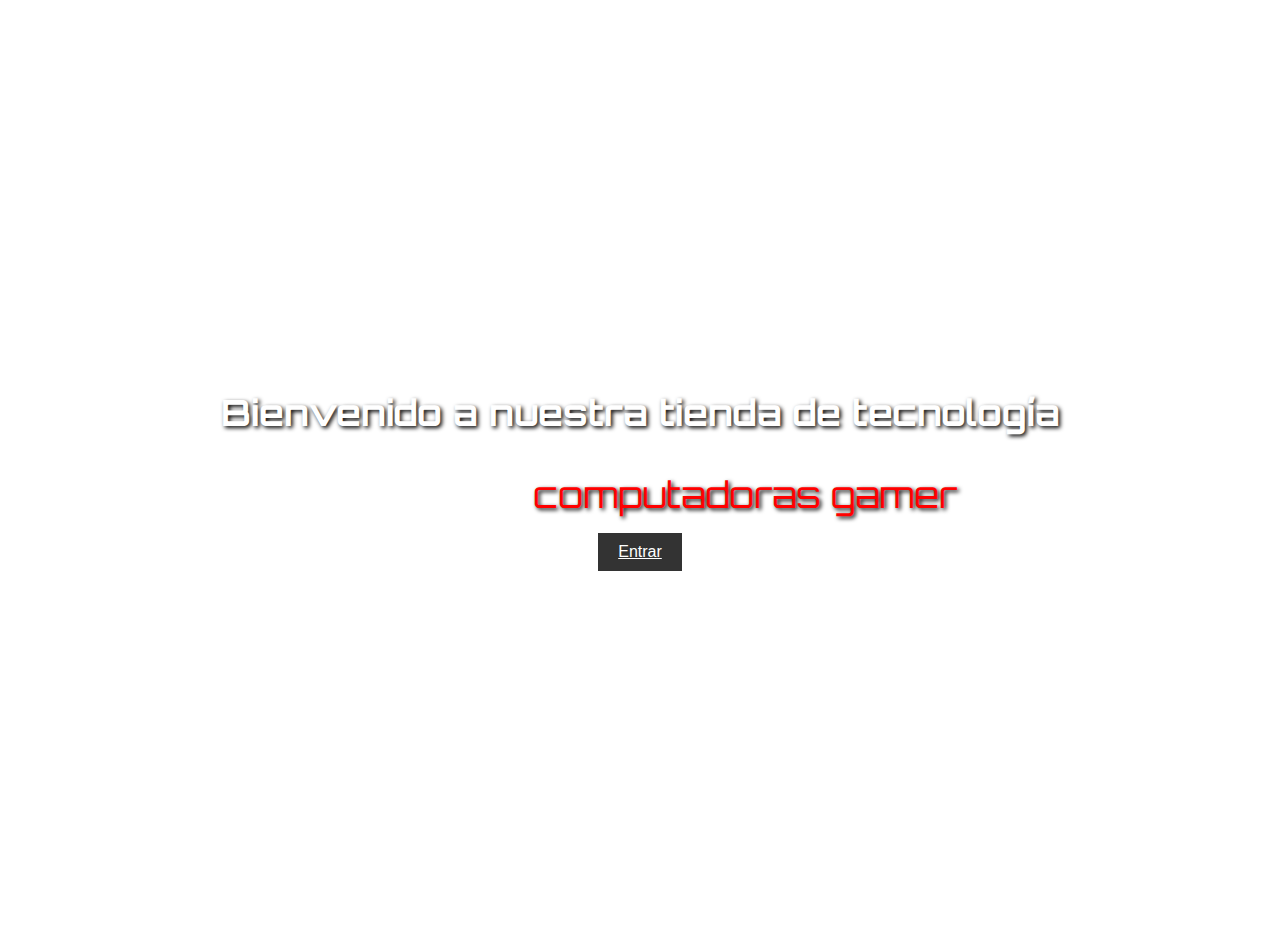
<file: index.html>
<!DOCTYPE html>
<html lang="es">
<head>
    <meta charset="UTF-8">
    <meta name="viewport" content="width=device-width, initial-scale=1.0">
    <title>Bienvenida</title>
    <link rel="stylesheet" href="estilos.css">
    <link rel="preconnect" href="https://fonts.googleapis.com">
    <link rel="preconnect" href="https://fonts.gstatic.com" crossorigin>
    <link href="https://fonts.googleapis.com/css2?family=Orbitron:wght@400;700&display=swap" rel="stylesheet">
</head>
<body>
    <div class="contenedor-bienvenida">
        <h1><span class="titulo-bienvenida">Bienvenido a nuestra tienda de tecnología</span></h1>
        <p>Descubre las últimas novedades en <span class="titulo-computadoras">computadoras gamer</span> y más</p>
        <a href="main.html" class="boton-entrada">Entrar</a>
    </div>
</body>
</html>
</file>
<file: estilos.css>
body {
    font-family: Arial, sans-serif;
    margin: 0;
    padding: 0;
    background-image: url('https://i.gifer.com/g0R9.gif');
    background-size: cover;
    background-position: center;
    background-repeat: no-repeat;
}

.contenedor-bienvenida {
    background-image: url('https://i.gifer.com/1ktC.gif');
    background-size: cover;
    background-position: center;
    background-repeat: no-repeat;
    height: 100vh;
    display: flex;
    flex-direction: column;
    justify-content: center;
    align-items: center;
    color: #fff;
    text-align: center;
    padding: 20px;
}

.titulo-bienvenida {
    font-family: 'Orbitron', sans-serif;
    color: #fff; /* blanco */
    text-shadow: 2px 2px 4px #000;
    font-size: 36px;
}

.titulo-computadoras {
    font-family: 'Orbitron', sans-serif;
    color: #ff0000; /* rojo */
    text-shadow: 2px 2px 4px #000;
    font-size: 36px;
}

.contenedor-principal {
    background-image: url('https://i.gifer.com/NIbp.gif');
    background-size: cover;
    background-position: center;
    background-repeat: no-repeat;
    padding: 20px;
}

.tarjetas-computadoras {
    display: flex;
    flex-wrap: wrap;
    justify-content: center;
}

.tarjeta-computadora {
    background-color: #fff;
    border: 1px solid #ddd;
    margin: 20px;
    padding: 20px;
    width: 300px;
    transition: all 0.5s ease-in-out;
}

.tarjeta-computadora:hover {
    transform: scale(1.1);
    box-shadow: 0 0 10px rgba(0, 0, 0, 0.5);
}

.tarjeta-computadora h2 {
    margin-top: 0;
    opacity: 0;
    transition: all 0.5s ease-in-out;
}

.tarjeta-computadora:hover h2 {
    opacity: 1;
    animation: aparecer 0.5s ease-in-out;
}

.tarjeta-computadora p {
    margin-bottom: 10px;
    opacity: 0;
    transition: all 0.5s ease-in-out;
}

.tarjeta-computadora:hover p {
    opacity: 1;
    animation: aparecer 0.5s ease-in-out;
}

.imagen-computadora {
    width: 100%;
    height: 150px;
    object-fit: cover;
    border-radius: 10px;
    margin-bottom: 20px;
}

.boton-entrada {
    background-color: #333;
    color: #fff;
    border: none;
    padding: 10px 20px;
    font-size: 16px;
    cursor: pointer;
}

.boton-entrada:hover {
    background-color: #444;
}

.boton-catalogo {
    background-color: #f31010;
    color: #fff;
    border: none;
    padding: 10px 20px;
    font-size: 16px;
    cursor: pointer;
}

.boton-catalogo:hover {
    background-color: #fa0d0d;
}

.boton-volver {
    background-color: #333;
    color: #fff;
    border: none;
    padding: 10px 20px;
    font-size: 16px;
    cursor: pointer;
}

.boton-volver:hover {
    background-color: #444;
}

.contenedor-catalogo {
    background-image: url('https://i.gifer.com/g0R9.gif');
    background-size: cover;
    background-position: center;
    background-repeat: no-repeat;
    padding: 20px;
}

.tarjetas-catalogo {
    display: flex;
    flex-wrap: wrap;
    justify-content: center;
}

.tarjeta-catalogo {
    background-color: #f7f3f3;
    border: 1px solid #e00d0d;
    margin: 20px;
    padding: 20px;
    width: 300px;
    transition: all 0.5s ease-in-out;
}

.tarjeta-catalogo:hover {
    transform: scale(1.1);
    box-shadow: 0 0 10px rgba(0, 0, 0, 0.5);
}

.tarjeta-catalogo h2 {
    margin-top: 0;
    opacity: 0;
    transition: all 0.5s ease-in-out;
}

.tarjeta-catalogo:hover h2 {
    opacity: 1;
    animation: aparecer 0.5s ease-in-out;
}

.tarjeta-catalogo p {
    margin-bottom: 10px;
    opacity: 0;
    transition: all 0.5s ease-in-out;
}

.tarjeta-catalogo:hover p {
    opacity: 1;
    animation: aparecer 0.5s ease-in-out;
}

.imagen-catalogo {
    width: 100%;
    height: 150px;
    object-fit: cover;
    border-radius: 10px;
    margin-bottom: 20px;
}

.titulo-catalogo {
    font-family: 'Orbitron', sans-serif;
    font-size: 36px;
    text-transform: uppercase;
    letter-spacing: 2px;
    color: #ffd700;
    text-shadow: 2px 2px 4px #000;
    font-weight: bold;
}

.boton-comprar {
    background-color: #333;
    color: #fff;
    border: none;
    padding: 10px 20px;
    font-size: 16px;
    cursor: pointer;
}

.boton-comprar:hover {
    background-color: #444;
}

.formulario-compra {
    display: none;
    padding: 20px;
    border: 1px solid #ddd;
    border-radius: 10px;
    box-shadow: 0 0 10px rgba(0, 0, 0, 0.5);
}

.boton-enviar {
    background-color: #333;
    color: #fff;
    border: none;
    padding: 10px 20px;
    font-size: 16px;
    cursor: pointer;
}

.boton-enviar:hover {
    background-color: #444;
}

.boton-cancelar {
    background-color: #333;
    color: #fff;
    border: none;
    padding: 10px 20px;
    font-size: 16px;
    cursor: pointer;
}

.boton-cancelar:hover {
    background-color: #444;
}

@keyframes aparecer {
    0% {
        opacity: 0;
        transform: translateY(20px);
    }
    100% {
        opacity: 1;
        transform: translateY(0);
    }
}
</file>
